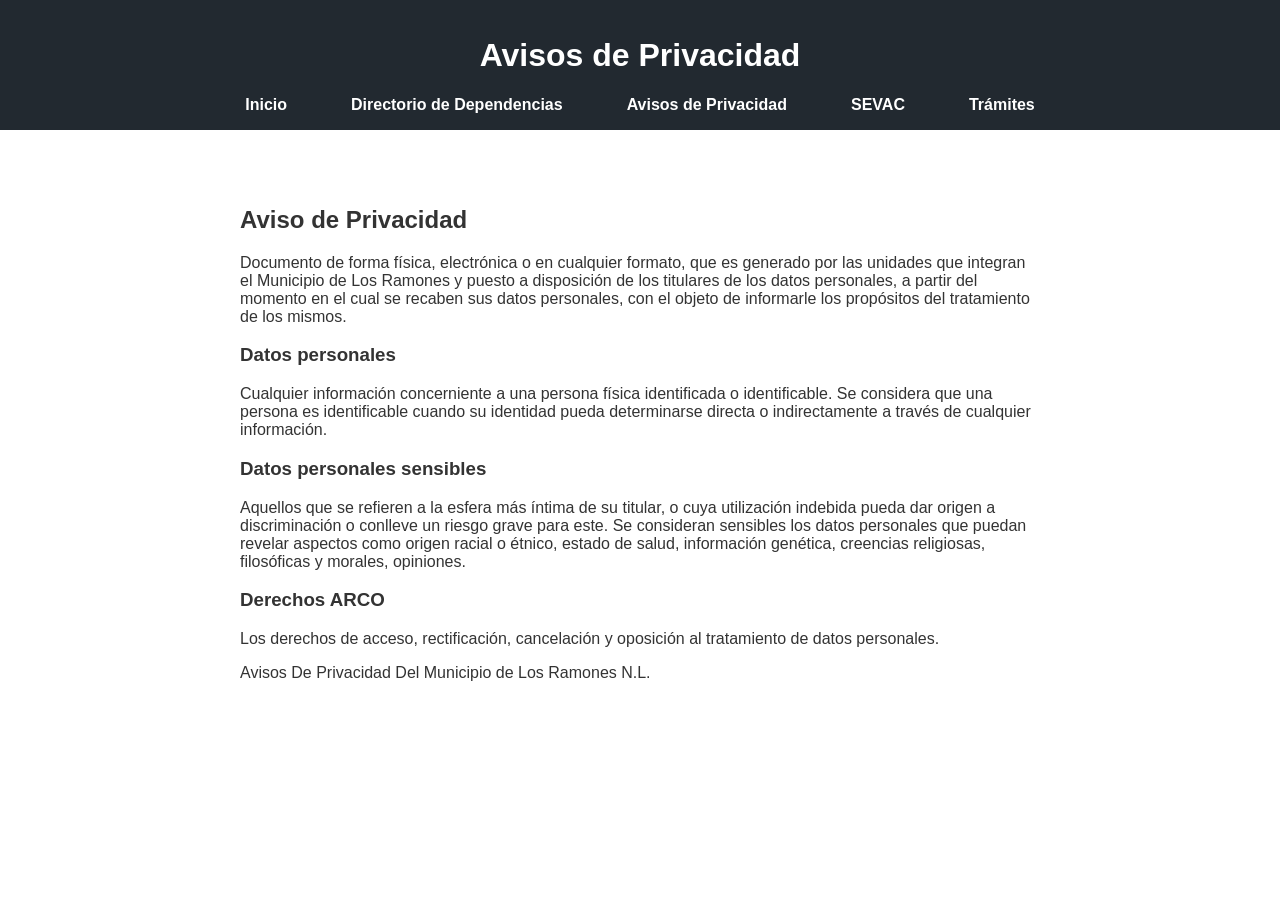
<file: aviso_privacidad.html>
<!DOCTYPE html>
<html lang="es">
<head>
    <meta charset="UTF-8">
    <meta name="viewport" content="width=device-width, initial-scale=1.0">
    <title>Avisos de Privacidad - Ramones NL</title>
    <link rel="stylesheet" href="styles.css">
</head>
<body>
    <header>
        <h1>Avisos de Privacidad</h1>
        <nav>
            <ul>
                <li><a href="index.html">Inicio</a></li>
                <li><a href="directorio_dependencias.html">Directorio de Dependencias</a></li>
                <li><a href="aviso_privacidad.html">Avisos de Privacidad</a></li>
                <li><a href="#sevac">SEVAC</a></li>
                <li><a href="#tramites">Trámites</a></li>
            </ul>
        </nav>
    </header>

    <section>
        <h2>Aviso de Privacidad</h2>
        <p>Documento de forma física, electrónica o en cualquier formato, que es generado por las unidades que integran el Municipio de Los Ramones y puesto a disposición de los titulares de los datos personales, a partir del momento en el cual se recaben sus datos personales, con el objeto de informarle los propósitos del tratamiento de los mismos.</p>
        <h3>Datos personales</h3>
        <p>Cualquier información concerniente a una persona física identificada o identificable. Se considera que una persona es identificable cuando su identidad pueda determinarse directa o indirectamente a través de cualquier información.</p>
        <h3>Datos personales sensibles</h3>
        <p>Aquellos que se refieren a la esfera más íntima de su titular, o cuya utilización indebida pueda dar origen a discriminación o conlleve un riesgo grave para este. Se consideran sensibles los datos personales que puedan revelar aspectos como origen racial o étnico, estado de salud, información genética, creencias religiosas, filosóficas y morales, opiniones.</p>
        <h3>Derechos ARCO</h3>
        <p>Los derechos de acceso, rectificación, cancelación y oposición al tratamiento de datos personales.</p>
        <p>Avisos De Privacidad Del Municipio de Los Ramones N.L.</p>
    </section>
</body>
</html>
</file>
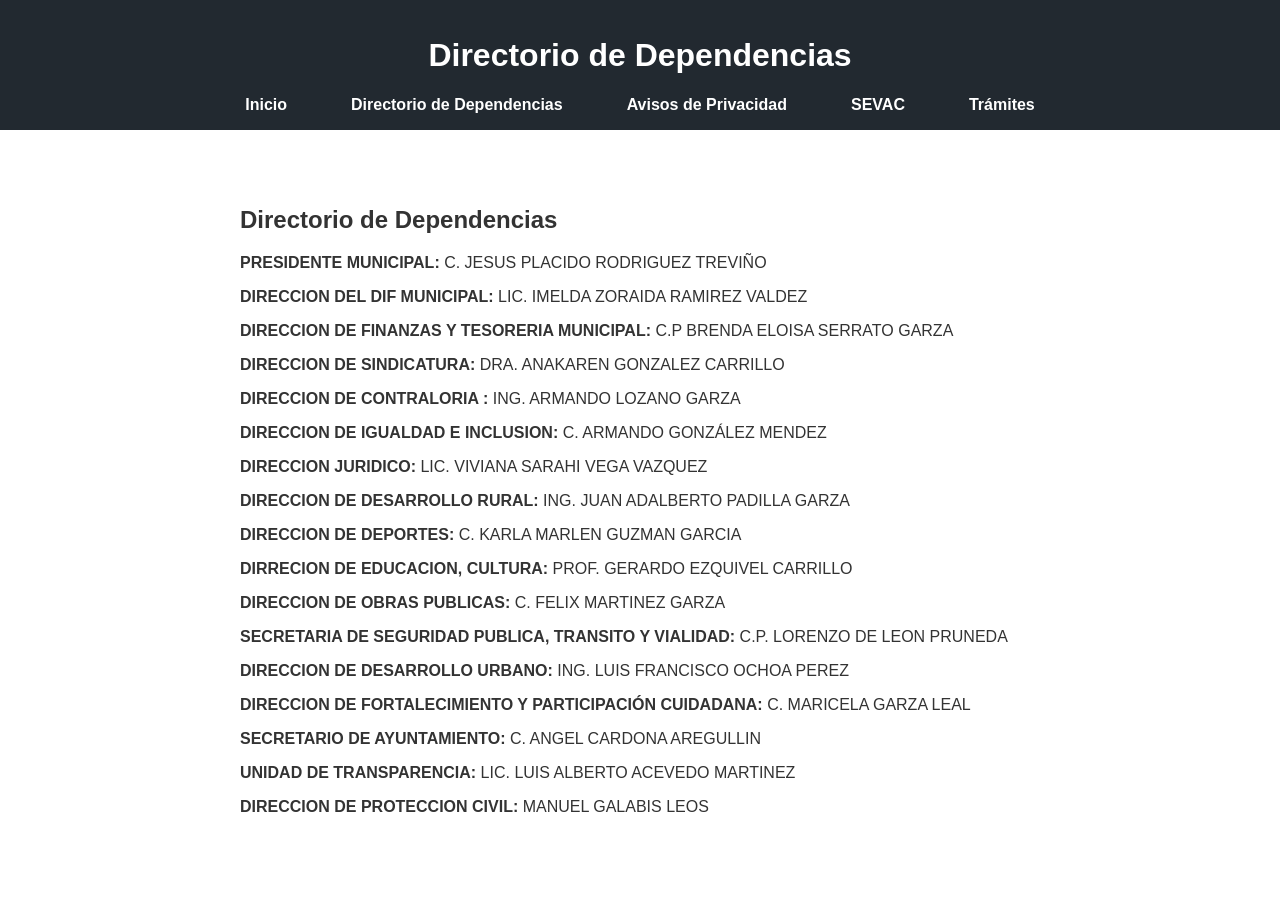
<file: directorio_dependencias.html>
<!DOCTYPE html>
<html lang="es">
<head>
    <meta charset="UTF-8">
    <meta name="viewport" content="width=device-width, initial-scale=1.0">
    <title>Directorio de Dependencias - Ramones NL</title>
    <link rel="stylesheet" href="styles.css">
</head>
<body>
    <header>
        <h1>Directorio de Dependencias</h1>
        <nav>
            <ul>
                <li><a href="index.html">Inicio</a></li>
                <li><a href="directorio_dependencias.html">Directorio de Dependencias</a></li>
                <li><a href="aviso_privacidad.html">Avisos de Privacidad</a></li>
                <li><a href="#sevac">SEVAC</a></li>
                <li><a href="#tramites">Trámites</a></li>
            </ul>
        </nav>
    </header>

    <section>
        <h2>Directorio de Dependencias</h2>
        <p><strong>PRESIDENTE MUNICIPAL:</strong> C. JESUS PLACIDO RODRIGUEZ TREVIÑO</p>
        <p><strong>DIRECCION DEL DIF MUNICIPAL:</strong> LIC. IMELDA ZORAIDA RAMIREZ VALDEZ</p>
        <p><strong>DIRECCION DE FINANZAS Y TESORERIA MUNICIPAL:</strong> C.P BRENDA ELOISA SERRATO GARZA</p>
        <p><strong>DIRECCION DE SINDICATURA:</strong> DRA. ANAKAREN GONZALEZ CARRILLO</p>
        <p><strong>DIRECCION DE CONTRALORIA :</strong> ING. ARMANDO LOZANO GARZA</p>
        <p><strong>DIRECCION DE IGUALDAD E INCLUSION:</strong> C. ARMANDO GONZÁLEZ MENDEZ</p>
        <p><strong>DIRECCION JURIDICO:</strong> LIC. VIVIANA SARAHI VEGA VAZQUEZ</p>
        <p><strong>DIRECCION DE DESARROLLO RURAL:</strong> ING. JUAN ADALBERTO PADILLA GARZA</p>
        <p><strong>DIRECCION DE DEPORTES:</strong> C. KARLA MARLEN GUZMAN GARCIA</p>
        <p><strong>DIRRECION DE EDUCACION, CULTURA:</strong> PROF. GERARDO EZQUIVEL CARRILLO</p>
        <p><strong>DIRECCION DE OBRAS PUBLICAS:</strong> C. FELIX MARTINEZ GARZA</p>
        <p><strong>SECRETARIA DE SEGURIDAD PUBLICA, TRANSITO Y VIALIDAD:</strong> C.P. LORENZO DE LEON PRUNEDA</p>
        <p><strong>DIRECCION DE DESARROLLO URBANO:</strong> ING. LUIS FRANCISCO OCHOA PEREZ</p>
        <p><strong>DIRECCION DE FORTALECIMIENTO Y PARTICIPACIÓN CUIDADANA:</strong> C. MARICELA GARZA LEAL</p>
        <p><strong>SECRETARIO DE AYUNTAMIENTO:</strong> C. ANGEL CARDONA AREGULLIN</p>
        <p><strong>UNIDAD DE TRANSPARENCIA:</strong> LIC. LUIS ALBERTO ACEVEDO MARTINEZ</p>
        <p><strong>DIRECCION DE PROTECCION CIVIL:</strong> MANUEL GALABIS LEOS</p>
    </section>
</body>
</html>
</file>
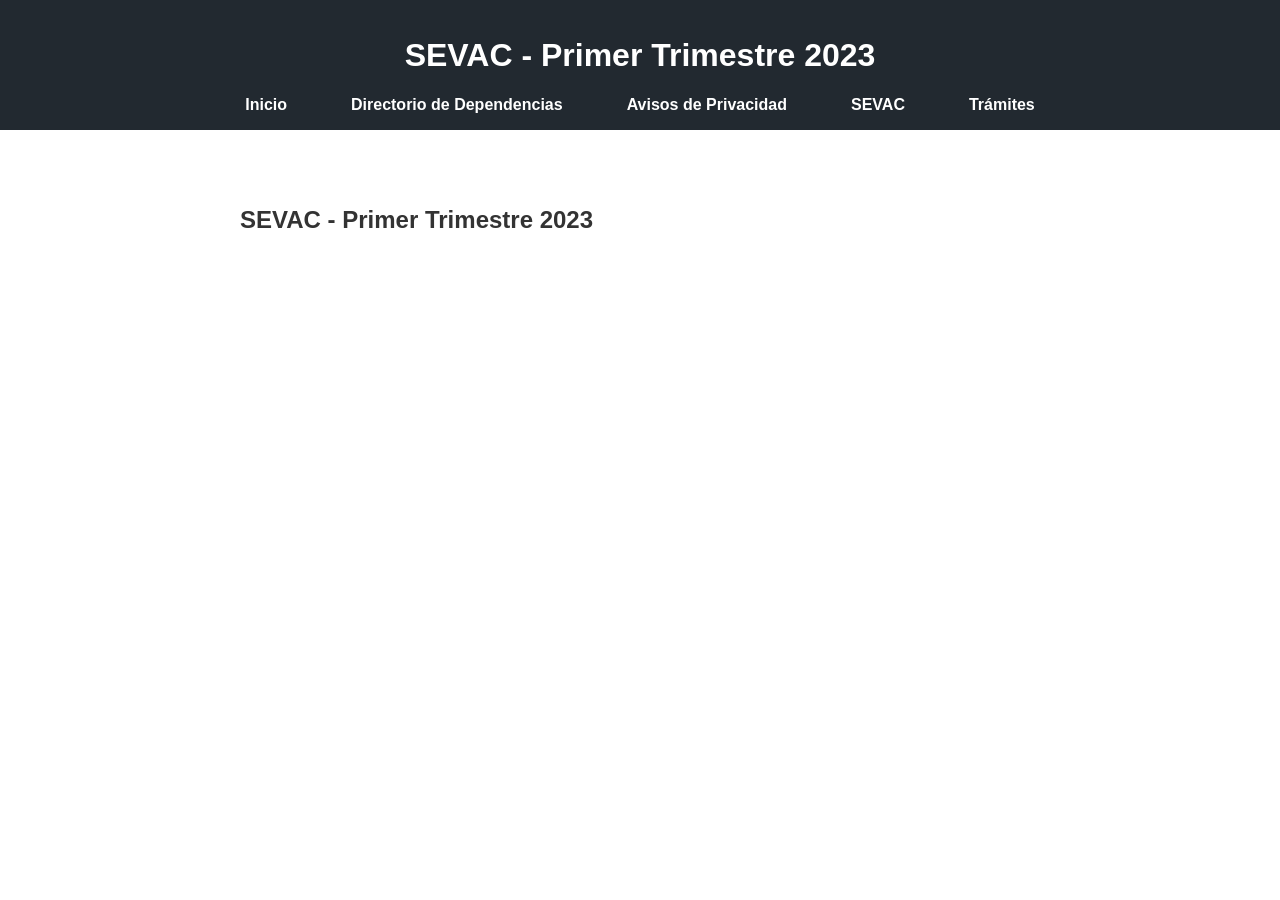
<file: sevac.html>
<!DOCTYPE html>
<html lang="es">
<head>
    <meta charset="UTF-8">
    <meta name="viewport" content="width=device-width, initial-scale=1.0">
    <title>SEVAC - Primer Trimestre 2023</title>
    <link rel="stylesheet" href="styles.css">
</head>
<body>
    <header>
        <h1>SEVAC - Primer Trimestre 2023</h1>
        <nav>
            <ul>
                <li><a href="index.html">Inicio</a></li>
                <li><a href="directorio_dependencias.html">Directorio de Dependencias</a></li>
                <li><a href="aviso_privacidad.html">Avisos de Privacidad</a></li>
                <li><a href="sevac.html">SEVAC</a></li>
                <li><a href="tramites.html">Trámites</a></li>
            </ul>
        </nav>
    </header>

    <section>
        <h2>SEVAC - Primer Trimestre 2023</h2>
        <!-- Resto del contenido de SEVAC -->
    </section>
</body>
</html>
</file>
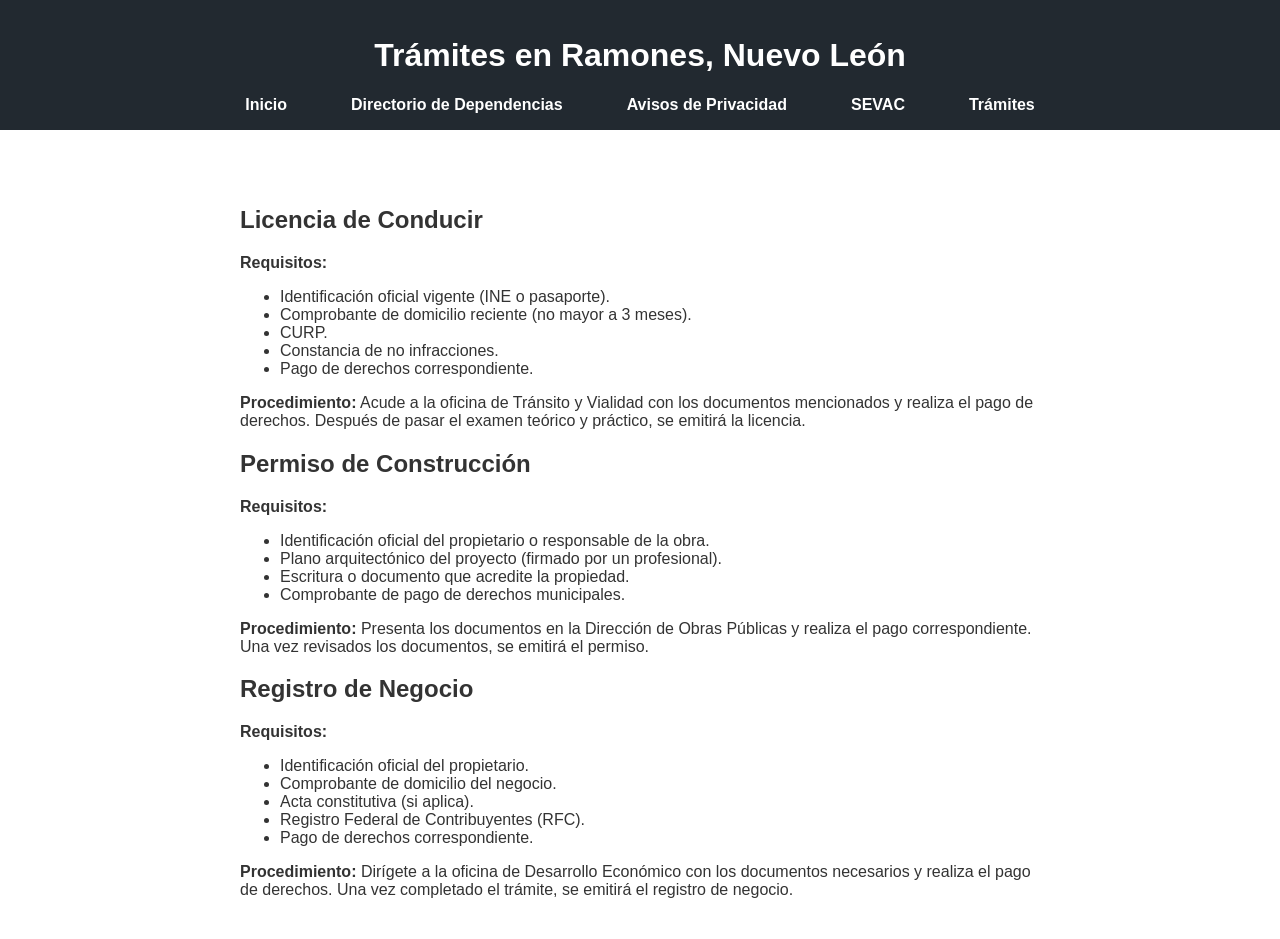
<file: tramites.html>
<!DOCTYPE html>
<html lang="es">
<head>
    <meta charset="UTF-8">
    <meta name="viewport" content="width=device-width, initial-scale=1.0">
    <title>Trámites - Ramones NL</title>
    <link rel="stylesheet" href="styles.css">
</head>
<body>
    <header>
        <h1>Trámites en Ramones, Nuevo León</h1>
        <nav>
            <ul>
                <li><a href="index.html">Inicio</a></li>
                <li><a href="directorio_dependencias.html">Directorio de Dependencias</a></li>
                <li><a href="aviso_privacidad.html">Avisos de Privacidad</a></li>
                <li><a href="sevac.html">SEVAC</a></li>
                <li><a href="tramites.html">Trámites</a></li>
            </ul>
        </nav>
    </header>

    <section>
        <h2>Licencia de Conducir</h2>
        <p><strong>Requisitos:</strong></p>
        <ul>
            <li>Identificación oficial vigente (INE o pasaporte).</li>
            <li>Comprobante de domicilio reciente (no mayor a 3 meses).</li>
            <li>CURP.</li>
            <li>Constancia de no infracciones.</li>
            <li>Pago de derechos correspondiente.</li>
        </ul>
        <p><strong>Procedimiento:</strong> Acude a la oficina de Tránsito y Vialidad con los documentos mencionados y realiza el pago de derechos. Después de pasar el examen teórico y práctico, se emitirá la licencia.</p>

        <h2>Permiso de Construcción</h2>
        <p><strong>Requisitos:</strong></p>
        <ul>
            <li>Identificación oficial del propietario o responsable de la obra.</li>
            <li>Plano arquitectónico del proyecto (firmado por un profesional).</li>
            <li>Escritura o documento que acredite la propiedad.</li>
            <li>Comprobante de pago de derechos municipales.</li>
        </ul>
        <p><strong>Procedimiento:</strong> Presenta los documentos en la Dirección de Obras Públicas y realiza el pago correspondiente. Una vez revisados los documentos, se emitirá el permiso.</p>

        <h2>Registro de Negocio</h2>
        <p><strong>Requisitos:</strong></p>
        <ul>
            <li>Identificación oficial del propietario.</li>
            <li>Comprobante de domicilio del negocio.</li>
            <li>Acta constitutiva (si aplica).</li>
            <li>Registro Federal de Contribuyentes (RFC).</li>
            <li>Pago de derechos correspondiente.</li>
        </ul>
        <p><strong>Procedimiento:</strong> Dirígete a la oficina de Desarrollo Económico con los documentos necesarios y realiza el pago de derechos. Una vez completado el trámite, se emitirá el registro de negocio.</p>
    </section>
</body>
</html>
</file>
<file: styles.css>
/* styles.css */
body {
    background-image: url('C:/Users/Usuario/Desktop/NL/ramones.jpg');
    background-size: cover;
    color: #333;
    font-family: Arial, sans-serif;
    margin: 0;
    padding: 0;
    display: flex;
    flex-direction: column;
    align-items: center;
}

header {
    background-color: #222930;
    color: white;
    width: 100%;
    padding: 1rem;
    text-align: center;
}

nav ul {
    list-style: none;
    padding: 0;
    margin: 0;
    display: flex;
    justify-content: center;
    gap: 2rem;
}

nav a {
    color: white;
    text-decoration: none;
    font-weight: bold;
    padding: 0.5rem 1rem;
    border-radius: 5px;
    transition: background-color 0.3s ease;
}

nav a:hover {
    background-color: #005580;
}

section {
    background: rgba(255, 255, 255, 0.8);
    padding: 1.5rem;
    border-radius: 8px;
    width: 90%;
    max-width: 800px;
    margin-top: 2rem;
}

table {
    width: 100%;
    border-collapse: collapse;
    margin-top: 1rem;
}

th, td {
    padding: 0.5rem;
    border: 1px solid #333;
    text-align: left;
}

th {
    background-color: #003366;
    color: white;
}
</file>
